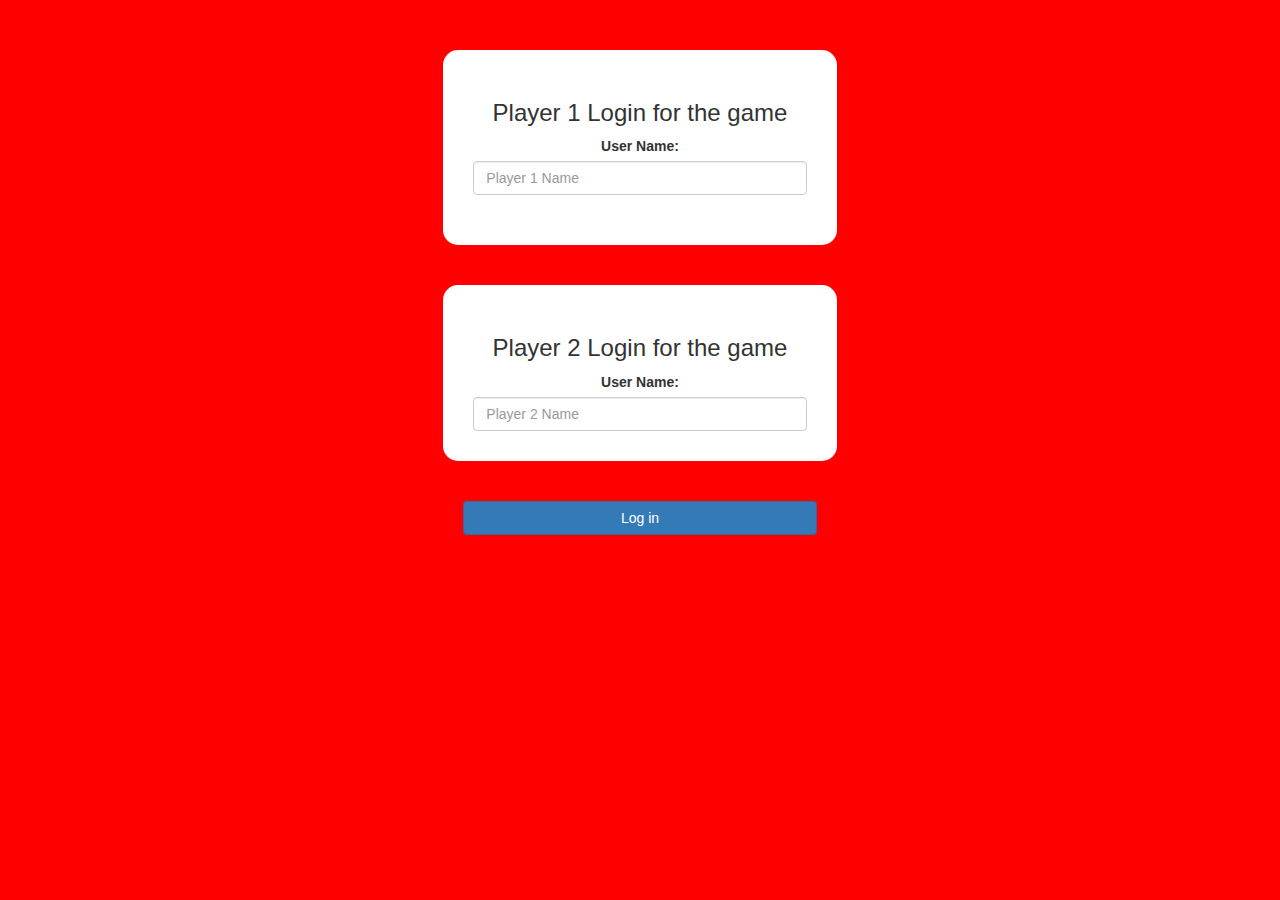
<file: index.html>
<!DOCTYPE html>
<html>

<head>
    <title>The Math Quiz Game!</title>

    <meta name="viewport" content="width=device-width, initial-scale=1">
    <link rel="stylesheet" href="https://maxcdn.bootstrapcdn.com/bootstrap/3.4.0/css/bootstrap.min.css">
    <script src="https://ajax.googleapis.com/ajax/libs/jquery/3.4.1/jquery.min.js"></script>
    <script src="https://maxcdn.bootstrapcdn.com/bootstrap/3.4.0/js/bootstrap.min.js"></script>
    <link rel="stylesheet" type="text/css" href="style.css">

</head>

<body>

    <center>
        <div class="col-lg-4 col-sm-8 col-xs-11 login_div1">
            <h3>Player 1 Login for the game</h3>
            <label>User Name:</label>
            <input type="text" id="player1_name_input" class="form-control" placeholder="Player 1 Name">
            <br>
        </div>

        <br>
        <br>

        <div class="col-lg-4 col-sm-8 col-xs-11 login_div2">
            <h3>Player 2 Login for the game</h3>
            <label>User Name:</label>
            <input type="text" id="player2_name_input" class="form-control" placeholder="Player 2 Name">
        </div>

        <br>
        <br>

        <button style="width: 30%;" class="btn btn-primary" onclick="addUser()">Log in</button>
    </center>

    <script src="game_login.js"></script>
</body>

</html>
</file>
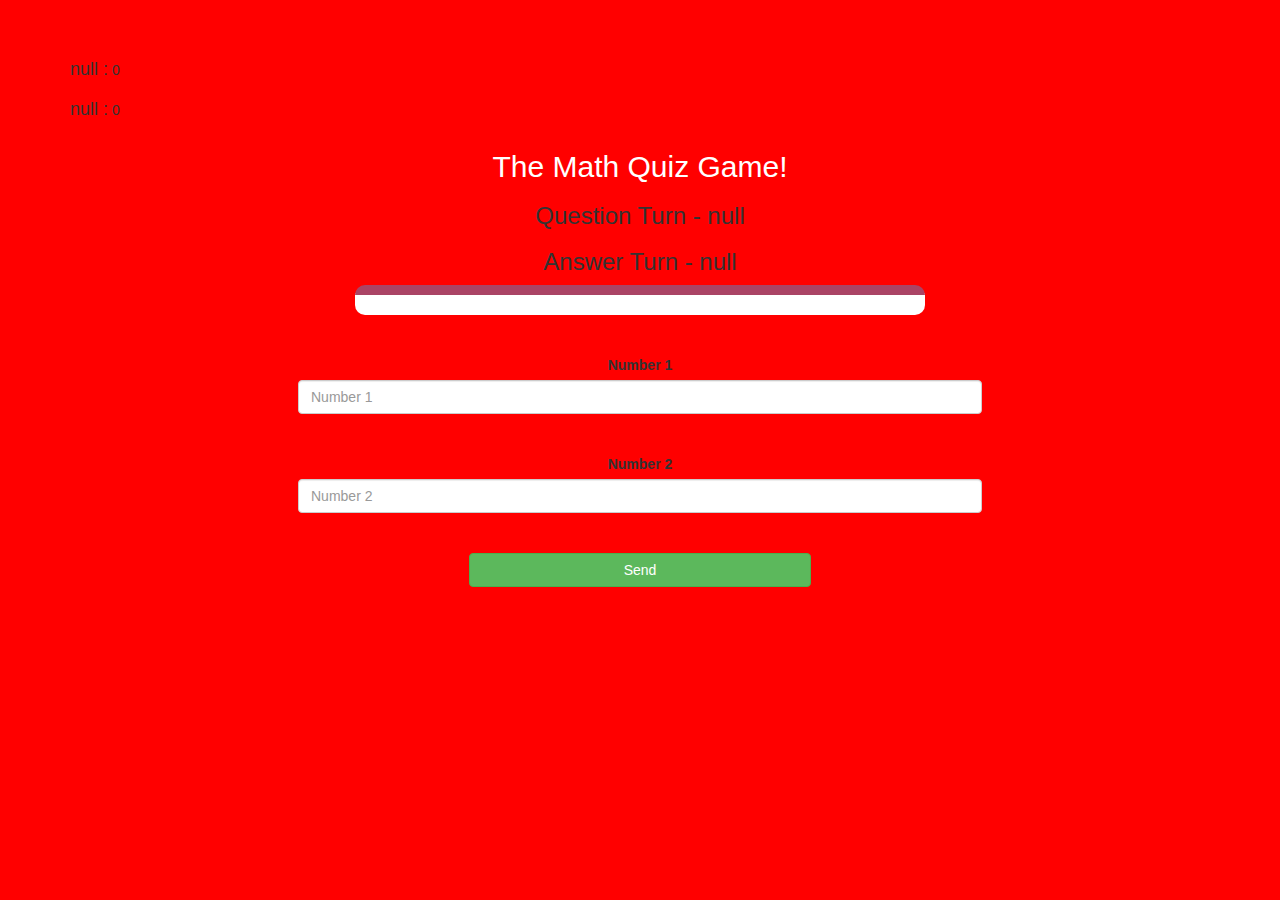
<file: game_page.html>
<!DOCTYPE html>
<html>
<head>
	<title>The Math Quiz Game!</title>

<meta name="viewport" content="width=device-width, initial-scale=1">
<link rel="stylesheet" href="https://maxcdn.bootstrapcdn.com/bootstrap/3.4.0/css/bootstrap.min.css">
<script src="https://ajax.googleapis.com/ajax/libs/jquery/3.4.1/jquery.min.js"></script>
<script src="https://maxcdn.bootstrapcdn.com/bootstrap/3.4.0/js/bootstrap.min.js"></script>

<link rel="stylesheet" type="text/css" href="style.css">
</head>
<body>

<h4 id="player1_name"></h4> <span id="player1_score"></span>
<br>
<h4 id="player2_name"></h4> <span id="player2_score"></span>

<div class="container">
	<center>
		<h2 style="color: white;">The Math Quiz Game!</h2>
		<h3 id="player_question"></h3>
		<h3 id="player_answer"></h3>
		<div id="output" class="col-lg-6"></div>

		<br>
		<br>

		<label> Number 1 <b style="color: red">
		</b>
		</label>

		<br>

		<input type="text" id="word" class="form-control" placeholder="Number 1">

		<br>
		<br>

		<label> Number 2 <b style="color: red">
		</b>
		</label>

		<br>

		<input type="text" id="word" class="form-control" placeholder="Number 2">

		<br>
		<br>

		<button onclick="send()" class="btn btn-success" style="width: 30%;">Send</button>
	</center>
</div>

<script src="game_page.js"></script>
</body>
</html>
</file>
<file: style.css>
body
{
	background: red;
	padding: 50px;
}

.login_div1 , .login_div2
{
	background: white;
	padding: 30px;
	float: none;
	border-radius: 15px;
}

#player1_name , #player2_name
{
	display: inline-block;
	margin-left: 20px;
}

#word
{
	width: 60%;
}

#word_display
{
	letter-spacing: 20px;
}

#output
{
	background: white;
	border-radius: 10px;
	border-top: 10px solid #aa4465;
	padding: 10px;
	float: none;
	text-align: center;
}
</file>
